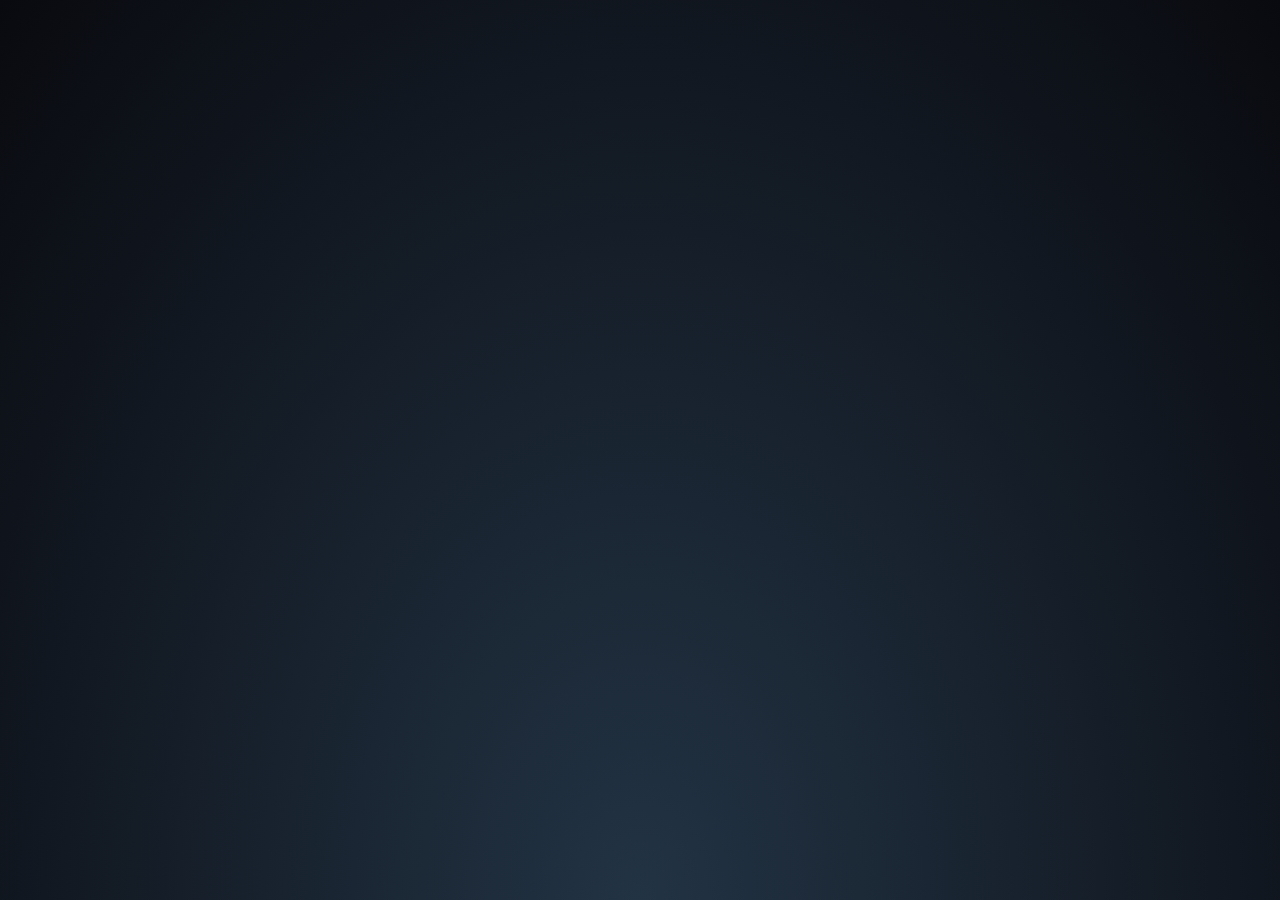
<file: LinkTree/index.html>
<!DOCTYPE html>
<html lang="en">
  <head>
    <meta charset="UTF-8">
    <meta name="viewport" content="width=device-width, initial-scale=1.0">
    <title>Moon Kid | Linktree</title>
    <!-- Favicon -->
    <link rel="icon" href="img/profile_picture.png" type="image/x-icon" />
    <!-- Font Awesome icons -->
    <link rel="stylesheet" href="https://use.fontawesome.com/releases/v5.8.1/css/all.css">
    <!-- Core theme CSS -->
    <link rel="stylesheet" href="style.css">
  </head>

  <body>
    <!-- Parallax Pixel Background Animation -->
    <section class="animated-background">
      <div id="stars1"></div>
      <div id="stars2"></div>
      <div id="stars3"></div>
    </section>
    <!-- End of Parallax Pixel Background Animation -->

    <a id="profilePicture" href="#popup">
      <img src="img/profile_picture.png" alt="Profile Picture">
    </a>

    <div class="overlay" id="popup">
      <div class="popup">
        <div class="popup-photo">
          <a href="img/profile_picture.png" target="_blank">
            <img src="img/profile_picture.png" alt="Profile Picture">
          </a>
        </div>
        <div class="popup-quote">
          U can put something here
        </div>
        <a class="popup-close" onclick="history.back()">&times;</a>
      </div>
    </div>

    <div id="userName">
      @moonkid_web
    </div>

    <div id="links">

      <a class="link" href="https://moonkid-92c47.firebaseapp.com/" target="_blank">
        <i class="fas fa-home">&nbsp;</i>Single Page Website - 1
      </a>
      <a class="link" href="#" target="_blank">
        <i class="fab fa-linkedin">&nbsp;</i>Linkedin (Example)
      </a>
      <a class="link" href="#" target="_blank">
        <i class="fab fa-facebook">&nbsp;</i>Facebook (Example)
      </a>
      <a class="link" href="https://www.instagram.com/moonkid_web" target="_blank">
        <i class="fab fa-instagram">&nbsp;</i>Instagram
      </a>
      <a class="link" href="#" target="_blank">
        <i class="fab fa-twitter">&nbsp;</i>Twitter (Example)
      </a>
      <!--
      <a class="link" href="https://myanimelist.net/profile/johnggli" target="_blank">
        <i class="fa fa-play-circle">&nbsp;</i>MyAnimeList
      </a>
      -->
    </div>

    <div id="hashtag">
      #MoonKid
    </div>
  </body>
</html>
<!--
Reference:

MIT License

Copyright (c) 2021 John Emerson

Permission is hereby granted, free of charge, to any person obtaining a copy of this software and associated documentation files (the "Software"), to deal in the Software without restriction, including without limitation the rights to use, copy, modify, merge, publish, distribute, sublicense, and/or sell copies of the Software, and to permit persons to whom the Software is furnished to do so, subject to the following conditions:

The above copyright notice and this permission notice shall be included in all copies or substantial portions of the Software.

THE SOFTWARE IS PROVIDED "AS IS", WITHOUT WARRANTY OF ANY KIND, EXPRESS OR IMPLIED, INCLUDING BUT NOT LIMITED TO THE WARRANTIES OF MERCHANTABILITY, FITNESS FOR A PARTICULAR PURPOSE AND NONINFRINGEMENT. IN NO EVENT SHALL THE AUTHORS OR COPYRIGHT HOLDERS BE LIABLE FOR ANY CLAIM, DAMAGES OR OTHER LIABILITY, WHETHER IN AN ACTION OF CONTRACT, TORT OR OTHERWISE, ARISING FROM, OUT OF OR IN CONNECTION WITH THE SOFTWARE OR THE USE OR OTHER DEALINGS IN THE SOFTWARE.
  
-->
</file>
<file: LinkTree/style.css>
@import url('https://fonts.googleapis.com/css?family=Karla:400,700&display=swap');

:root {
    --bgColor: #223344;
    --bgColor2: #090a0f;
    --accentColor: #FFF;
    --font: 'Karla', sans-serif;
    --delay: .3s;
}

body {
    margin: 0;
    padding: 0;
    min-height: 100vh;
    font-family: var(--font);
    background: radial-gradient(ellipse at bottom, var(--bgColor) 0%, var(--bgColor2) 100%);
    /* background-image: url('https://bit.ly/3nFVqJh'); */
    opacity: 0;
    animation: 1s ease-out var(--delay) 1 transitionAnimation; /* duration/timing-function/delay/iterations/name */
    animation-fill-mode: forwards;
    background-repeat: no-repeat;
    background-size: cover;
    position: relative;
}

#profilePicture, #profilePicture img {
    position: relative;
    width: 96px;
    height: 96px;
    display: block;
    margin: 40px auto 20px;
    border-radius: 50%;
    -webkit-tap-highlight-color: transparent;
}

#userName {
    color: var(--accentColor);
    font-size: 1rem;
    font-weight: bold;
    line-height: 1.25;
    display: block;
    font-family: var(--font);
    width: 100%;
    text-align: center;
    text-decoration: none;
}

#links {
    max-width: 675px;
    width: auto;
    display: block;
    margin: 27px auto;
}

.link {
    position: relative;
    background-color: transparent;
    color: var(--accentColor);
    border: solid var(--accentColor) 2px;
    border-radius: 10px;
    font-size: 1rem;
    text-align: center;
    display: block;
    margin-left: 10px;
    margin-right: 10px;
    margin-bottom: 10px;
    padding: 10px; /* 17px */
    text-decoration: none;
    /* transition: all .25s cubic-bezier(.08, .59, .29, .99); */
    -webkit-tap-highlight-color: transparent;
}

@media (hover: hover) {
    .link:hover {
        background-color: var(--accentColor);
        color: var(--bgColor);
    }
}

.link:active {
    background-color: var(--accentColor);
    color: var(--bgColor);
}

#hashtag {
    position: relative;
    padding-bottom: 20px;
    color: var(--accentColor);
    font-size: 1rem;
    display: block;
    font-family: var(--font);
    width: 100%;
    text-align: center;

    /*  animation   */
    overflow: hidden;
    background: linear-gradient(90deg, var(--bgColor), var(--accentColor), var(--bgColor));
    background-repeat: no-repeat;
    background-size: 80%;
    animation: animate 3s linear var(--delay) infinite;
    -webkit-background-clip: text;
    background-clip: text;
    -webkit-text-fill-color: rgba(255, 255, 255, 0);
}


/*-------------------------animations-----------------------*/
@keyframes transitionAnimation {
    0% {
        opacity: 0;
        transform: translateY(-10px);
    }
    100% {
        opacity: 1;
        transform: translateY(0);
    }
}

@keyframes animate {
    0% {
      background-position: -500%;
    }
    100% {
      background-position: 500%;
    }
}

@keyframes animStar {
    from {
        transform: translateY(0px);
    }
    to {
        transform: translateY(-2000px);
    }
}


/*-------------------------popup------------------------*/
/* credits: https://www.youtube.com/watch?v=lAS2glU0xlc */
.overlay {
    display: flex;
    align-items: center;
    justify-content: center;
    position: fixed;
    top: 0;
    bottom: 0;
    left: 0;
    right: 0;
    background-color: rgba(0, 0, 0, 0.7);
    z-index: 2;
    visibility: hidden;
    opacity: 0;
    overflow: hidden;
    transition: .5s ease-in-out;
}

.popup {
    position: relative;
    top: -43%;
    /* right: -100vh; */
    display: flex;
    flex-direction: column;
    align-items: center;
    max-width: 400px;
    /* max-height: 500px; */
    width: auto;
    height: auto;
    margin: 56px;
    background-color: var(--bgColor);
    /* transform: rotate(32deg); */
    transform: scale(0);
    transition: .5s ease-in-out;
}

.popup-quote {
    font-family : Baskerville, Georgia, serif;
    font-style : italic;
    position: flex;
    color: var(--accentColor);
    padding: 20px;
    text-align: center;
    font-size: 1rem;
}

.popup-photo {
    display: flex;
    width: 100%;
    height: 100%;
}

.popup-photo img {
    width: 100%;
    height: 100%;
}

.overlay:target {
    visibility: visible;
    opacity: 1;
}

.overlay:target .popup {
    transform: scale(1);
    top: 0;
    /* right: 0; */
    /* transform: rotate(0); */
}

.popup-close {
    position: absolute;
    right: -1rem;
    top: -1rem;
    width: 3rem;
    height: 3rem;
    font-size: 1.7rem;
    font-weight: 400;
    border-radius: 100%;
    background-color: var(--bgColor);
    z-index: 4;
    color: var(--accentColor);
    line-height: 2.7rem;
    text-align: center;
    cursor: pointer;
    text-decoration: none;
    -webkit-tap-highlight-color: transparent;
}

@media (hover: hover) {
    .popup-close:hover {
        background-color: var(--accentColor);
        color: var(--bgColor);
    }
}

.popup-close:active {
    background-color: var(--accentColor);
    color: var(--bgColor);
}


/*-----------------------parallax-----------------------*/
/* credits: https://www.youtube.com/watch?v=aywzn9cf-_U */
#stars1 {
    width: 1px;
    height: 1px;
    background: transparent;
    animation: animStar 120s linear infinite;

    box-shadow: 779px 1331px #fff, 324px 42px #fff, 303px 586px #fff,
    1312px 276px #fff, 451px 625px #fff, 521px 1931px #fff, 1087px 1871px #fff,
    36px 1546px #fff, 132px 934px #fff, 1698px 901px #fff, 1418px 664px #fff,
    1448px 1157px #fff, 1084px 232px #fff, 347px 1776px #fff, 1722px 243px #fff,
    1629px 835px #fff, 479px 969px #fff, 1231px 960px #fff, 586px 384px #fff,
    164px 527px #fff, 8px 646px #fff, 1150px 1126px #fff, 665px 1357px #fff,
    1556px 1982px #fff, 1260px 1961px #fff, 1675px 1741px #fff,
    1843px 1514px #fff, 718px 1628px #fff, 242px 1343px #fff, 1497px 1880px #fff,
    1364px 230px #fff, 1739px 1302px #fff, 636px 959px #fff, 304px 686px #fff,
    614px 751px #fff, 1935px 816px #fff, 1428px 60px #fff, 355px 335px #fff,
    1594px 158px #fff, 90px 60px #fff, 1553px 162px #fff, 1239px 1825px #fff,
    1945px 587px #fff, 749px 1785px #fff, 1987px 1172px #fff, 1301px 1237px #fff,
    1039px 342px #fff, 1585px 1481px #fff, 995px 1048px #fff, 524px 932px #fff,
    214px 413px #fff, 1701px 1300px #fff, 1037px 1613px #fff, 1871px 996px #fff,
    1360px 1635px #fff, 1110px 1313px #fff, 412px 1783px #fff, 1949px 177px #fff,
    903px 1854px #fff, 700px 1936px #fff, 378px 125px #fff, 308px 834px #fff,
    1118px 962px #fff, 1350px 1929px #fff, 781px 1811px #fff, 561px 137px #fff,
    757px 1148px #fff, 1670px 1979px #fff, 343px 739px #fff, 945px 795px #fff,
    576px 1903px #fff, 1078px 1436px #fff, 1583px 450px #fff, 1366px 474px #fff,
    297px 1873px #fff, 192px 162px #fff, 1624px 1633px #fff, 59px 453px #fff,
    82px 1872px #fff, 1933px 498px #fff, 1966px 1974px #fff, 1975px 1688px #fff,
    779px 314px #fff, 1858px 1543px #fff, 73px 1507px #fff, 1693px 975px #fff,
    1683px 108px #fff, 1768px 1654px #fff, 654px 14px #fff, 494px 171px #fff,
    1689px 1895px #fff, 1660px 263px #fff, 1031px 903px #fff, 1203px 1393px #fff,
    1333px 1421px #fff, 1113px 41px #fff, 1206px 1645px #fff, 1325px 1635px #fff,
    142px 388px #fff, 572px 215px #fff, 1535px 296px #fff, 1419px 407px #fff,
    1379px 1003px #fff, 329px 469px #fff, 1791px 1652px #fff, 935px 1802px #fff,
    1330px 1820px #fff, 421px 1933px #fff, 828px 365px #fff, 275px 316px #fff,
    707px 960px #fff, 1605px 1554px #fff, 625px 58px #fff, 717px 1697px #fff,
    1669px 246px #fff, 1925px 322px #fff, 1154px 1803px #fff, 1929px 295px #fff,
    1248px 240px #fff, 1045px 1755px #fff, 166px 942px #fff, 1888px 1773px #fff,
    678px 1963px #fff, 1370px 569px #fff, 1974px 1400px #fff, 1786px 460px #fff,
    51px 307px #fff, 784px 1400px #fff, 730px 1258px #fff, 1712px 393px #fff,
    416px 170px #fff, 1797px 1932px #fff, 572px 219px #fff, 1557px 1856px #fff,
    218px 8px #fff, 348px 1334px #fff, 469px 413px #fff, 385px 1738px #fff,
    1357px 1818px #fff, 240px 942px #fff, 248px 1847px #fff, 1535px 806px #fff,
    236px 1514px #fff, 1429px 1556px #fff, 73px 1633px #fff, 1398px 1121px #fff,
    671px 1301px #fff, 1404px 1663px #fff, 740px 1018px #fff, 1600px 377px #fff,
    785px 514px #fff, 112px 1084px #fff, 1915px 1887px #fff, 1463px 1848px #fff,
    687px 1115px #fff, 1268px 1768px #fff, 1729px 1425px #fff,
    1284px 1022px #fff, 801px 974px #fff, 1975px 1317px #fff, 1354px 834px #fff,
    1446px 1484px #fff, 1283px 1786px #fff, 11px 523px #fff, 1842px 236px #fff,
    1355px 654px #fff, 429px 7px #fff, 1033px 1128px #fff, 157px 297px #fff,
    545px 635px #fff, 52px 1080px #fff, 827px 1520px #fff, 1121px 490px #fff,
    9px 309px #fff, 1744px 1586px #fff, 1014px 417px #fff, 1534px 524px #fff,
    958px 552px #fff, 1403px 1496px #fff, 387px 703px #fff, 1522px 548px #fff,
    1355px 282px #fff, 1532px 601px #fff, 1838px 790px #fff, 290px 259px #fff,
    295px 598px #fff, 1601px 539px #fff, 1561px 1272px #fff, 34px 1922px #fff,
    1024px 543px #fff, 467px 369px #fff, 722px 333px #fff, 1976px 1255px #fff,
    766px 983px #fff, 1582px 1285px #fff, 12px 512px #fff, 617px 1410px #fff,
    682px 577px #fff, 1334px 1438px #fff, 439px 327px #fff, 1617px 1661px #fff,
    673px 129px #fff, 794px 941px #fff, 1386px 1902px #fff, 37px 1353px #fff,
    1467px 1353px #fff, 416px 18px #fff, 187px 344px #fff, 200px 1898px #fff,
    1491px 1619px #fff, 811px 347px #fff, 924px 1827px #fff, 945px 217px #fff,
    1735px 1228px #fff, 379px 1890px #fff, 79px 761px #fff, 825px 1837px #fff,
    1980px 1558px #fff, 1308px 1573px #fff, 1488px 1726px #fff,
    382px 1208px #fff, 522px 595px #fff, 1277px 1898px #fff, 354px 552px #fff,
    161px 1784px #fff, 614px 251px #fff, 526px 1576px #fff, 17px 212px #fff,
    179px 996px #fff, 467px 1208px #fff, 1944px 1838px #fff, 1140px 1093px #fff,
    858px 1007px #fff, 200px 1064px #fff, 423px 1964px #fff, 1945px 439px #fff,
    1377px 689px #fff, 1120px 1437px #fff, 1876px 668px #fff, 907px 1324px #fff,
    343px 1976px #fff, 1816px 1501px #fff, 1849px 177px #fff, 647px 91px #fff,
    1984px 1012px #fff, 1336px 1300px #fff, 128px 648px #fff, 305px 1060px #fff,
    1324px 826px #fff, 1263px 1314px #fff, 1801px 629px #fff, 1614px 1555px #fff,
    1634px 90px #fff, 1603px 452px #fff, 891px 1984px #fff, 1556px 1906px #fff,
    121px 68px #fff, 1676px 1714px #fff, 516px 936px #fff, 1947px 1492px #fff,
    1455px 1519px #fff, 45px 602px #fff, 205px 1039px #fff, 793px 172px #fff,
    1562px 1739px #fff, 1056px 110px #fff, 1512px 379px #fff, 1795px 1621px #fff,
    1848px 607px #fff, 262px 1719px #fff, 477px 991px #fff, 483px 883px #fff,
    1239px 1197px #fff, 1496px 647px #fff, 1649px 25px #fff, 1491px 1946px #fff,
    119px 996px #fff, 179px 1472px #fff, 1341px 808px #fff, 1565px 1700px #fff,
    407px 1544px #fff, 1754px 357px #fff, 1288px 981px #fff, 902px 1997px #fff,
    1755px 1668px #fff, 186px 877px #fff, 1202px 1882px #fff, 461px 1213px #fff,
    1400px 748px #fff, 1969px 1899px #fff, 809px 522px #fff, 514px 1219px #fff,
    374px 275px #fff, 938px 1973px #fff, 357px 552px #fff, 144px 1722px #fff,
    1572px 912px #fff, 402px 1858px #fff, 1544px 1195px #fff, 667px 1257px #fff,
    727px 1496px #fff, 993px 232px #fff, 1772px 313px #fff, 1040px 1590px #fff,
    1204px 1973px #fff, 1268px 79px #fff, 1555px 1048px #fff, 986px 1707px #fff,
    978px 1710px #fff, 713px 360px #fff, 407px 863px #fff, 461px 736px #fff,
    284px 1608px #fff, 103px 430px #fff, 1283px 1319px #fff, 977px 1186px #fff,
    1966px 1516px #fff, 1287px 1129px #fff, 70px 1098px #fff, 1189px 889px #fff,
    1126px 1734px #fff, 309px 1292px #fff, 879px 764px #fff, 65px 473px #fff,
    1003px 1959px #fff, 658px 791px #fff, 402px 1576px #fff, 35px 622px #fff,
    529px 1589px #fff, 164px 666px #fff, 1876px 1290px #fff, 1541px 526px #fff,
    270px 1297px #fff, 440px 865px #fff, 1500px 802px #fff, 182px 1754px #fff,
    1264px 892px #fff, 272px 1249px #fff, 1289px 1535px #fff, 190px 1646px #fff,
    955px 242px #fff, 1456px 1597px #fff, 1727px 1983px #fff, 635px 801px #fff,
    226px 455px #fff, 1396px 1710px #fff, 849px 1863px #fff, 237px 1264px #fff,
    839px 140px #fff, 1122px 735px #fff, 1280px 15px #fff, 1318px 242px #fff,
    1819px 1148px #fff, 333px 1392px #fff, 1949px 553px #fff, 1878px 1332px #fff,
    467px 548px #fff, 1812px 1082px #fff, 1067px 193px #fff, 243px 156px #fff,
    483px 1616px #fff, 1714px 933px #fff, 759px 1800px #fff, 1822px 995px #fff,
    1877px 572px #fff, 581px 1084px #fff, 107px 732px #fff, 642px 1837px #fff,
    166px 1493px #fff, 1555px 198px #fff, 819px 307px #fff, 947px 345px #fff,
    827px 224px #fff, 927px 1394px #fff, 540px 467px #fff, 1093px 405px #fff,
    1140px 927px #fff, 130px 529px #fff, 33px 1980px #fff, 1147px 1663px #fff,
    1616px 1436px #fff, 528px 710px #fff, 798px 1100px #fff, 505px 1480px #fff,
    899px 641px #fff, 1909px 1949px #fff, 1311px 964px #fff, 979px 1301px #fff,
    1393px 969px #fff, 1793px 1886px #fff, 292px 357px #fff, 1196px 1718px #fff,
    1290px 1994px #fff, 537px 1973px #fff, 1181px 1674px #fff,
    1740px 1566px #fff, 1307px 265px #fff, 922px 522px #fff, 1892px 472px #fff,
    384px 1746px #fff, 392px 1098px #fff, 647px 548px #fff, 390px 1498px #fff,
    1246px 138px #fff, 730px 876px #fff, 192px 1472px #fff, 1790px 1789px #fff,
    928px 311px #fff, 1253px 1647px #fff, 747px 1921px #fff, 1561px 1025px #fff,
    1533px 1292px #fff, 1985px 195px #fff, 728px 729px #fff, 1712px 1936px #fff,
    512px 1717px #fff, 1528px 483px #fff, 313px 1642px #fff, 281px 1849px #fff,
    1212px 799px #fff, 435px 1191px #fff, 1422px 611px #fff, 1718px 1964px #fff,
    411px 944px #fff, 210px 636px #fff, 1502px 1295px #fff, 1434px 349px #fff,
    769px 60px #fff, 747px 1053px #fff, 789px 504px #fff, 1436px 1264px #fff,
    1893px 1225px #fff, 1394px 1788px #fff, 1108px 1317px #fff,
    1673px 1395px #fff, 854px 1010px #fff, 1705px 80px #fff, 1858px 148px #fff,
    1729px 344px #fff, 1388px 664px #fff, 895px 406px #fff, 1479px 157px #fff,
    1441px 1157px #fff, 552px 1900px #fff, 516px 364px #fff, 1647px 189px #fff,
    1427px 1071px #fff, 785px 729px #fff, 1080px 1710px #fff, 504px 204px #fff,
    1177px 1622px #fff, 657px 34px #fff, 1296px 1099px #fff, 248px 180px #fff,
    1212px 1568px #fff, 667px 1562px #fff, 695px 841px #fff, 1608px 1247px #fff,
    751px 882px #fff, 87px 167px #fff, 607px 1368px #fff, 1363px 1203px #fff,
    1836px 317px #fff, 1668px 1703px #fff, 830px 1154px #fff, 1721px 1398px #fff,
    1601px 1280px #fff, 976px 874px #fff, 1743px 254px #fff, 1020px 1815px #fff,
    1670px 1766px #fff, 1890px 735px #fff, 1379px 136px #fff, 1864px 695px #fff,
    206px 965px #fff, 1404px 1932px #fff, 1923px 1360px #fff, 247px 682px #fff,
    519px 1708px #fff, 645px 750px #fff, 1164px 1204px #fff, 834px 323px #fff,
    172px 1350px #fff, 213px 972px #fff, 1837px 190px #fff, 285px 1806px #fff,
    1047px 1299px #fff, 1548px 825px #fff, 1730px 324px #fff, 1346px 1909px #fff,
    772px 270px #fff, 345px 1190px #fff, 478px 1433px #fff, 1479px 25px #fff,
    1994px 1830px #fff, 1744px 732px #fff, 20px 1635px #fff, 690px 1795px #fff,
    1594px 569px #fff, 579px 245px #fff, 1398px 733px #fff, 408px 1352px #fff,
    1774px 120px #fff, 1152px 1370px #fff, 1698px 1810px #fff, 710px 1450px #fff,
    665px 286px #fff, 493px 1720px #fff, 786px 5px #fff, 637px 1140px #fff,
    764px 324px #fff, 927px 310px #fff, 938px 1424px #fff, 1884px 744px #fff,
    913px 462px #fff, 1831px 1936px #fff, 1527px 249px #fff, 36px 1381px #fff,
    1597px 581px #fff, 1530px 355px #fff, 949px 459px #fff, 799px 828px #fff,
    242px 1471px #fff, 654px 797px #fff, 796px 594px #fff, 1365px 678px #fff,
    752px 23px #fff, 1630px 541px #fff, 982px 72px #fff, 1733px 1831px #fff,
    21px 412px #fff, 775px 998px #fff, 335px 1945px #fff, 264px 583px #fff,
    158px 1311px #fff, 528px 164px #fff, 1978px 574px #fff, 717px 1203px #fff,
    734px 1591px #fff, 1555px 820px #fff, 16px 1943px #fff, 1625px 1177px #fff,
    1236px 690px #fff, 1585px 1590px #fff, 1737px 1728px #fff, 721px 698px #fff,
    1804px 1186px #fff, 166px 980px #fff, 1850px 230px #fff, 330px 1712px #fff,
    95px 797px #fff, 1948px 1078px #fff, 469px 939px #fff, 1269px 1899px #fff,
    955px 1220px #fff, 1137px 1075px #fff, 312px 1293px #fff, 986px 1762px #fff,
    1103px 1238px #fff, 428px 1993px #fff, 355px 570px #fff, 977px 1836px #fff,
    1395px 1092px #fff, 276px 913px #fff, 1743px 656px #fff, 773px 502px #fff,
    1686px 1322px #fff, 1516px 1945px #fff, 1334px 501px #fff, 266px 156px #fff,
    455px 655px #fff, 798px 72px #fff, 1059px 1259px #fff, 1402px 1687px #fff,
    236px 1329px #fff, 1455px 786px #fff, 146px 1228px #fff, 1851px 823px #fff,
    1062px 100px #fff, 1220px 953px #fff, 20px 1826px #fff, 36px 1063px #fff,
    1525px 338px #fff, 790px 1521px #fff, 741px 1099px #fff, 288px 1489px #fff,
    700px 1060px #fff, 390px 1071px #fff, 411px 1036px #fff, 1853px 1072px #fff,
    1446px 1085px #fff, 1164px 874px #fff, 924px 925px #fff, 291px 271px #fff,
    1257px 1964px #fff, 1580px 1352px #fff, 1507px 1216px #fff, 211px 956px #fff,
    985px 1195px #fff, 975px 1640px #fff, 518px 101px #fff, 663px 1395px #fff,
    914px 532px #fff, 145px 1320px #fff, 69px 1397px #fff, 982px 523px #fff,
    257px 725px #fff, 1599px 831px #fff, 1636px 1513px #fff, 1250px 1158px #fff,
    1132px 604px #fff, 183px 102px #fff, 1057px 318px #fff, 1247px 1835px #fff,
    1983px 1110px #fff, 1077px 1455px #fff, 921px 1770px #fff, 806px 1350px #fff,
    1938px 1992px #fff, 855px 1260px #fff, 902px 1345px #fff, 658px 1908px #fff,
    1845px 679px #fff, 712px 1482px #fff, 595px 950px #fff, 1784px 1992px #fff,
    1847px 1785px #fff, 691px 1004px #fff, 175px 1179px #fff, 1666px 1911px #fff,
    41px 61px #fff, 971px 1080px #fff, 1830px 1450px #fff, 1351px 1518px #fff,
    1257px 99px #fff, 1395px 1498px #fff, 1117px 252px #fff, 1779px 597px #fff,
    1346px 729px #fff, 1108px 1144px #fff, 402px 691px #fff, 72px 496px #fff,
    1673px 1604px #fff, 1497px 974px #fff, 1865px 1664px #fff, 88px 806px #fff,
    918px 77px #fff, 244px 1118px #fff, 256px 1820px #fff, 1851px 1840px #fff,
    605px 1851px #fff, 634px 383px #fff, 865px 37px #fff, 943px 1024px #fff,
    1951px 177px #fff, 1097px 523px #fff, 985px 1700px #fff, 1243px 122px #fff,
    768px 1070px #fff, 468px 194px #fff, 320px 1867px #fff, 1850px 185px #fff,
    380px 1616px #fff, 468px 1294px #fff, 1122px 1743px #fff, 884px 299px #fff,
    1300px 1917px #fff, 1860px 396px #fff, 1270px 990px #fff, 529px 733px #fff,
    1975px 1347px #fff, 1885px 685px #fff, 226px 506px #fff, 651px 878px #fff,
    1323px 680px #fff, 1284px 680px #fff, 238px 1967px #fff, 911px 174px #fff,
    1111px 521px #fff, 1150px 85px #fff, 794px 502px #fff, 484px 1856px #fff,
    1809px 368px #fff, 112px 953px #fff, 590px 1009px #fff, 1655px 311px #fff,
    100px 1026px #fff, 1803px 352px #fff, 865px 306px #fff, 1077px 1019px #fff,
    1335px 872px #fff, 1647px 1298px #fff, 1233px 1387px #fff, 698px 1036px #fff,
    659px 1860px #fff, 388px 1412px #fff, 1212px 458px #fff, 755px 1468px #fff,
    696px 1654px #fff, 1144px 60px #fff;
}

#stars1:after {
    content: '';
    position: absolute;
    top: auto;
    width: 1px;
    height: 1px;
    background: transparent;

    box-shadow: 779px 1331px #fff, 324px 42px #fff, 303px 586px #fff,
    1312px 276px #fff, 451px 625px #fff, 521px 1931px #fff, 1087px 1871px #fff,
    36px 1546px #fff, 132px 934px #fff, 1698px 901px #fff, 1418px 664px #fff,
    1448px 1157px #fff, 1084px 232px #fff, 347px 1776px #fff, 1722px 243px #fff,
    1629px 835px #fff, 479px 969px #fff, 1231px 960px #fff, 586px 384px #fff,
    164px 527px #fff, 8px 646px #fff, 1150px 1126px #fff, 665px 1357px #fff,
    1556px 1982px #fff, 1260px 1961px #fff, 1675px 1741px #fff,
    1843px 1514px #fff, 718px 1628px #fff, 242px 1343px #fff, 1497px 1880px #fff,
    1364px 230px #fff, 1739px 1302px #fff, 636px 959px #fff, 304px 686px #fff,
    614px 751px #fff, 1935px 816px #fff, 1428px 60px #fff, 355px 335px #fff,
    1594px 158px #fff, 90px 60px #fff, 1553px 162px #fff, 1239px 1825px #fff,
    1945px 587px #fff, 749px 1785px #fff, 1987px 1172px #fff, 1301px 1237px #fff,
    1039px 342px #fff, 1585px 1481px #fff, 995px 1048px #fff, 524px 932px #fff,
    214px 413px #fff, 1701px 1300px #fff, 1037px 1613px #fff, 1871px 996px #fff,
    1360px 1635px #fff, 1110px 1313px #fff, 412px 1783px #fff, 1949px 177px #fff,
    903px 1854px #fff, 700px 1936px #fff, 378px 125px #fff, 308px 834px #fff,
    1118px 962px #fff, 1350px 1929px #fff, 781px 1811px #fff, 561px 137px #fff,
    757px 1148px #fff, 1670px 1979px #fff, 343px 739px #fff, 945px 795px #fff,
    576px 1903px #fff, 1078px 1436px #fff, 1583px 450px #fff, 1366px 474px #fff,
    297px 1873px #fff, 192px 162px #fff, 1624px 1633px #fff, 59px 453px #fff,
    82px 1872px #fff, 1933px 498px #fff, 1966px 1974px #fff, 1975px 1688px #fff,
    779px 314px #fff, 1858px 1543px #fff, 73px 1507px #fff, 1693px 975px #fff,
    1683px 108px #fff, 1768px 1654px #fff, 654px 14px #fff, 494px 171px #fff,
    1689px 1895px #fff, 1660px 263px #fff, 1031px 903px #fff, 1203px 1393px #fff,
    1333px 1421px #fff, 1113px 41px #fff, 1206px 1645px #fff, 1325px 1635px #fff,
    142px 388px #fff, 572px 215px #fff, 1535px 296px #fff, 1419px 407px #fff,
    1379px 1003px #fff, 329px 469px #fff, 1791px 1652px #fff, 935px 1802px #fff,
    1330px 1820px #fff, 421px 1933px #fff, 828px 365px #fff, 275px 316px #fff,
    707px 960px #fff, 1605px 1554px #fff, 625px 58px #fff, 717px 1697px #fff,
    1669px 246px #fff, 1925px 322px #fff, 1154px 1803px #fff, 1929px 295px #fff,
    1248px 240px #fff, 1045px 1755px #fff, 166px 942px #fff, 1888px 1773px #fff,
    678px 1963px #fff, 1370px 569px #fff, 1974px 1400px #fff, 1786px 460px #fff,
    51px 307px #fff, 784px 1400px #fff, 730px 1258px #fff, 1712px 393px #fff,
    416px 170px #fff, 1797px 1932px #fff, 572px 219px #fff, 1557px 1856px #fff,
    218px 8px #fff, 348px 1334px #fff, 469px 413px #fff, 385px 1738px #fff,
    1357px 1818px #fff, 240px 942px #fff, 248px 1847px #fff, 1535px 806px #fff,
    236px 1514px #fff, 1429px 1556px #fff, 73px 1633px #fff, 1398px 1121px #fff,
    671px 1301px #fff, 1404px 1663px #fff, 740px 1018px #fff, 1600px 377px #fff,
    785px 514px #fff, 112px 1084px #fff, 1915px 1887px #fff, 1463px 1848px #fff,
    687px 1115px #fff, 1268px 1768px #fff, 1729px 1425px #fff,
    1284px 1022px #fff, 801px 974px #fff, 1975px 1317px #fff, 1354px 834px #fff,
    1446px 1484px #fff, 1283px 1786px #fff, 11px 523px #fff, 1842px 236px #fff,
    1355px 654px #fff, 429px 7px #fff, 1033px 1128px #fff, 157px 297px #fff,
    545px 635px #fff, 52px 1080px #fff, 827px 1520px #fff, 1121px 490px #fff,
    9px 309px #fff, 1744px 1586px #fff, 1014px 417px #fff, 1534px 524px #fff,
    958px 552px #fff, 1403px 1496px #fff, 387px 703px #fff, 1522px 548px #fff,
    1355px 282px #fff, 1532px 601px #fff, 1838px 790px #fff, 290px 259px #fff,
    295px 598px #fff, 1601px 539px #fff, 1561px 1272px #fff, 34px 1922px #fff,
    1024px 543px #fff, 467px 369px #fff, 722px 333px #fff, 1976px 1255px #fff,
    766px 983px #fff, 1582px 1285px #fff, 12px 512px #fff, 617px 1410px #fff,
    682px 577px #fff, 1334px 1438px #fff, 439px 327px #fff, 1617px 1661px #fff,
    673px 129px #fff, 794px 941px #fff, 1386px 1902px #fff, 37px 1353px #fff,
    1467px 1353px #fff, 416px 18px #fff, 187px 344px #fff, 200px 1898px #fff,
    1491px 1619px #fff, 811px 347px #fff, 924px 1827px #fff, 945px 217px #fff,
    1735px 1228px #fff, 379px 1890px #fff, 79px 761px #fff, 825px 1837px #fff,
    1980px 1558px #fff, 1308px 1573px #fff, 1488px 1726px #fff,
    382px 1208px #fff, 522px 595px #fff, 1277px 1898px #fff, 354px 552px #fff,
    161px 1784px #fff, 614px 251px #fff, 526px 1576px #fff, 17px 212px #fff,
    179px 996px #fff, 467px 1208px #fff, 1944px 1838px #fff, 1140px 1093px #fff,
    858px 1007px #fff, 200px 1064px #fff, 423px 1964px #fff, 1945px 439px #fff,
    1377px 689px #fff, 1120px 1437px #fff, 1876px 668px #fff, 907px 1324px #fff,
    343px 1976px #fff, 1816px 1501px #fff, 1849px 177px #fff, 647px 91px #fff,
    1984px 1012px #fff, 1336px 1300px #fff, 128px 648px #fff, 305px 1060px #fff,
    1324px 826px #fff, 1263px 1314px #fff, 1801px 629px #fff, 1614px 1555px #fff,
    1634px 90px #fff, 1603px 452px #fff, 891px 1984px #fff, 1556px 1906px #fff,
    121px 68px #fff, 1676px 1714px #fff, 516px 936px #fff, 1947px 1492px #fff,
    1455px 1519px #fff, 45px 602px #fff, 205px 1039px #fff, 793px 172px #fff,
    1562px 1739px #fff, 1056px 110px #fff, 1512px 379px #fff, 1795px 1621px #fff,
    1848px 607px #fff, 262px 1719px #fff, 477px 991px #fff, 483px 883px #fff,
    1239px 1197px #fff, 1496px 647px #fff, 1649px 25px #fff, 1491px 1946px #fff,
    119px 996px #fff, 179px 1472px #fff, 1341px 808px #fff, 1565px 1700px #fff,
    407px 1544px #fff, 1754px 357px #fff, 1288px 981px #fff, 902px 1997px #fff,
    1755px 1668px #fff, 186px 877px #fff, 1202px 1882px #fff, 461px 1213px #fff,
    1400px 748px #fff, 1969px 1899px #fff, 809px 522px #fff, 514px 1219px #fff,
    374px 275px #fff, 938px 1973px #fff, 357px 552px #fff, 144px 1722px #fff,
    1572px 912px #fff, 402px 1858px #fff, 1544px 1195px #fff, 667px 1257px #fff,
    727px 1496px #fff, 993px 232px #fff, 1772px 313px #fff, 1040px 1590px #fff,
    1204px 1973px #fff, 1268px 79px #fff, 1555px 1048px #fff, 986px 1707px #fff,
    978px 1710px #fff, 713px 360px #fff, 407px 863px #fff, 461px 736px #fff,
    284px 1608px #fff, 103px 430px #fff, 1283px 1319px #fff, 977px 1186px #fff,
    1966px 1516px #fff, 1287px 1129px #fff, 70px 1098px #fff, 1189px 889px #fff,
    1126px 1734px #fff, 309px 1292px #fff, 879px 764px #fff, 65px 473px #fff,
    1003px 1959px #fff, 658px 791px #fff, 402px 1576px #fff, 35px 622px #fff,
    529px 1589px #fff, 164px 666px #fff, 1876px 1290px #fff, 1541px 526px #fff,
    270px 1297px #fff, 440px 865px #fff, 1500px 802px #fff, 182px 1754px #fff,
    1264px 892px #fff, 272px 1249px #fff, 1289px 1535px #fff, 190px 1646px #fff,
    955px 242px #fff, 1456px 1597px #fff, 1727px 1983px #fff, 635px 801px #fff,
    226px 455px #fff, 1396px 1710px #fff, 849px 1863px #fff, 237px 1264px #fff,
    839px 140px #fff, 1122px 735px #fff, 1280px 15px #fff, 1318px 242px #fff,
    1819px 1148px #fff, 333px 1392px #fff, 1949px 553px #fff, 1878px 1332px #fff,
    467px 548px #fff, 1812px 1082px #fff, 1067px 193px #fff, 243px 156px #fff,
    483px 1616px #fff, 1714px 933px #fff, 759px 1800px #fff, 1822px 995px #fff,
    1877px 572px #fff, 581px 1084px #fff, 107px 732px #fff, 642px 1837px #fff,
    166px 1493px #fff, 1555px 198px #fff, 819px 307px #fff, 947px 345px #fff,
    827px 224px #fff, 927px 1394px #fff, 540px 467px #fff, 1093px 405px #fff,
    1140px 927px #fff, 130px 529px #fff, 33px 1980px #fff, 1147px 1663px #fff,
    1616px 1436px #fff, 528px 710px #fff, 798px 1100px #fff, 505px 1480px #fff,
    899px 641px #fff, 1909px 1949px #fff, 1311px 964px #fff, 979px 1301px #fff,
    1393px 969px #fff, 1793px 1886px #fff, 292px 357px #fff, 1196px 1718px #fff,
    1290px 1994px #fff, 537px 1973px #fff, 1181px 1674px #fff,
    1740px 1566px #fff, 1307px 265px #fff, 922px 522px #fff, 1892px 472px #fff,
    384px 1746px #fff, 392px 1098px #fff, 647px 548px #fff, 390px 1498px #fff,
    1246px 138px #fff, 730px 876px #fff, 192px 1472px #fff, 1790px 1789px #fff,
    928px 311px #fff, 1253px 1647px #fff, 747px 1921px #fff, 1561px 1025px #fff,
    1533px 1292px #fff, 1985px 195px #fff, 728px 729px #fff, 1712px 1936px #fff,
    512px 1717px #fff, 1528px 483px #fff, 313px 1642px #fff, 281px 1849px #fff,
    1212px 799px #fff, 435px 1191px #fff, 1422px 611px #fff, 1718px 1964px #fff,
    411px 944px #fff, 210px 636px #fff, 1502px 1295px #fff, 1434px 349px #fff,
    769px 60px #fff, 747px 1053px #fff, 789px 504px #fff, 1436px 1264px #fff,
    1893px 1225px #fff, 1394px 1788px #fff, 1108px 1317px #fff,
    1673px 1395px #fff, 854px 1010px #fff, 1705px 80px #fff, 1858px 148px #fff,
    1729px 344px #fff, 1388px 664px #fff, 895px 406px #fff, 1479px 157px #fff,
    1441px 1157px #fff, 552px 1900px #fff, 516px 364px #fff, 1647px 189px #fff,
    1427px 1071px #fff, 785px 729px #fff, 1080px 1710px #fff, 504px 204px #fff,
    1177px 1622px #fff, 657px 34px #fff, 1296px 1099px #fff, 248px 180px #fff,
    1212px 1568px #fff, 667px 1562px #fff, 695px 841px #fff, 1608px 1247px #fff,
    751px 882px #fff, 87px 167px #fff, 607px 1368px #fff, 1363px 1203px #fff,
    1836px 317px #fff, 1668px 1703px #fff, 830px 1154px #fff, 1721px 1398px #fff,
    1601px 1280px #fff, 976px 874px #fff, 1743px 254px #fff, 1020px 1815px #fff,
    1670px 1766px #fff, 1890px 735px #fff, 1379px 136px #fff, 1864px 695px #fff,
    206px 965px #fff, 1404px 1932px #fff, 1923px 1360px #fff, 247px 682px #fff,
    519px 1708px #fff, 645px 750px #fff, 1164px 1204px #fff, 834px 323px #fff,
    172px 1350px #fff, 213px 972px #fff, 1837px 190px #fff, 285px 1806px #fff,
    1047px 1299px #fff, 1548px 825px #fff, 1730px 324px #fff, 1346px 1909px #fff,
    772px 270px #fff, 345px 1190px #fff, 478px 1433px #fff, 1479px 25px #fff,
    1994px 1830px #fff, 1744px 732px #fff, 20px 1635px #fff, 690px 1795px #fff,
    1594px 569px #fff, 579px 245px #fff, 1398px 733px #fff, 408px 1352px #fff,
    1774px 120px #fff, 1152px 1370px #fff, 1698px 1810px #fff, 710px 1450px #fff,
    665px 286px #fff, 493px 1720px #fff, 786px 5px #fff, 637px 1140px #fff,
    764px 324px #fff, 927px 310px #fff, 938px 1424px #fff, 1884px 744px #fff,
    913px 462px #fff, 1831px 1936px #fff, 1527px 249px #fff, 36px 1381px #fff,
    1597px 581px #fff, 1530px 355px #fff, 949px 459px #fff, 799px 828px #fff,
    242px 1471px #fff, 654px 797px #fff, 796px 594px #fff, 1365px 678px #fff,
    752px 23px #fff, 1630px 541px #fff, 982px 72px #fff, 1733px 1831px #fff,
    21px 412px #fff, 775px 998px #fff, 335px 1945px #fff, 264px 583px #fff,
    158px 1311px #fff, 528px 164px #fff, 1978px 574px #fff, 717px 1203px #fff,
    734px 1591px #fff, 1555px 820px #fff, 16px 1943px #fff, 1625px 1177px #fff,
    1236px 690px #fff, 1585px 1590px #fff, 1737px 1728px #fff, 721px 698px #fff,
    1804px 1186px #fff, 166px 980px #fff, 1850px 230px #fff, 330px 1712px #fff,
    95px 797px #fff, 1948px 1078px #fff, 469px 939px #fff, 1269px 1899px #fff,
    955px 1220px #fff, 1137px 1075px #fff, 312px 1293px #fff, 986px 1762px #fff,
    1103px 1238px #fff, 428px 1993px #fff, 355px 570px #fff, 977px 1836px #fff,
    1395px 1092px #fff, 276px 913px #fff, 1743px 656px #fff, 773px 502px #fff,
    1686px 1322px #fff, 1516px 1945px #fff, 1334px 501px #fff, 266px 156px #fff,
    455px 655px #fff, 798px 72px #fff, 1059px 1259px #fff, 1402px 1687px #fff,
    236px 1329px #fff, 1455px 786px #fff, 146px 1228px #fff, 1851px 823px #fff,
    1062px 100px #fff, 1220px 953px #fff, 20px 1826px #fff, 36px 1063px #fff,
    1525px 338px #fff, 790px 1521px #fff, 741px 1099px #fff, 288px 1489px #fff,
    700px 1060px #fff, 390px 1071px #fff, 411px 1036px #fff, 1853px 1072px #fff,
    1446px 1085px #fff, 1164px 874px #fff, 924px 925px #fff, 291px 271px #fff,
    1257px 1964px #fff, 1580px 1352px #fff, 1507px 1216px #fff, 211px 956px #fff,
    985px 1195px #fff, 975px 1640px #fff, 518px 101px #fff, 663px 1395px #fff,
    914px 532px #fff, 145px 1320px #fff, 69px 1397px #fff, 982px 523px #fff,
    257px 725px #fff, 1599px 831px #fff, 1636px 1513px #fff, 1250px 1158px #fff,
    1132px 604px #fff, 183px 102px #fff, 1057px 318px #fff, 1247px 1835px #fff,
    1983px 1110px #fff, 1077px 1455px #fff, 921px 1770px #fff, 806px 1350px #fff,
    1938px 1992px #fff, 855px 1260px #fff, 902px 1345px #fff, 658px 1908px #fff,
    1845px 679px #fff, 712px 1482px #fff, 595px 950px #fff, 1784px 1992px #fff,
    1847px 1785px #fff, 691px 1004px #fff, 175px 1179px #fff, 1666px 1911px #fff,
    41px 61px #fff, 971px 1080px #fff, 1830px 1450px #fff, 1351px 1518px #fff,
    1257px 99px #fff, 1395px 1498px #fff, 1117px 252px #fff, 1779px 597px #fff,
    1346px 729px #fff, 1108px 1144px #fff, 402px 691px #fff, 72px 496px #fff,
    1673px 1604px #fff, 1497px 974px #fff, 1865px 1664px #fff, 88px 806px #fff,
    918px 77px #fff, 244px 1118px #fff, 256px 1820px #fff, 1851px 1840px #fff,
    605px 1851px #fff, 634px 383px #fff, 865px 37px #fff, 943px 1024px #fff,
    1951px 177px #fff, 1097px 523px #fff, 985px 1700px #fff, 1243px 122px #fff,
    768px 1070px #fff, 468px 194px #fff, 320px 1867px #fff, 1850px 185px #fff,
    380px 1616px #fff, 468px 1294px #fff, 1122px 1743px #fff, 884px 299px #fff,
    1300px 1917px #fff, 1860px 396px #fff, 1270px 990px #fff, 529px 733px #fff,
    1975px 1347px #fff, 1885px 685px #fff, 226px 506px #fff, 651px 878px #fff,
    1323px 680px #fff, 1284px 680px #fff, 238px 1967px #fff, 911px 174px #fff,
    1111px 521px #fff, 1150px 85px #fff, 794px 502px #fff, 484px 1856px #fff,
    1809px 368px #fff, 112px 953px #fff, 590px 1009px #fff, 1655px 311px #fff,
    100px 1026px #fff, 1803px 352px #fff, 865px 306px #fff, 1077px 1019px #fff,
    1335px 872px #fff, 1647px 1298px #fff, 1233px 1387px #fff, 698px 1036px #fff,
    659px 1860px #fff, 388px 1412px #fff, 1212px 458px #fff, 755px 1468px #fff,
    696px 1654px #fff, 1144px 60px #fff;
}

#stars2 {
    width: 2px;
    height: 2px;
    background: transparent;
    animation: animStar 180s linear infinite;

    box-shadow: 1448px 320px #fff, 1775px 1663px #fff, 332px 1364px #fff,
    878px 340px #fff, 569px 1832px #fff, 1422px 1684px #fff, 1946px 1907px #fff,
    121px 979px #fff, 1044px 1069px #fff, 463px 381px #fff, 423px 112px #fff,
    523px 1179px #fff, 779px 654px #fff, 1398px 694px #fff, 1085px 1464px #fff,
    1599px 1869px #fff, 801px 1882px #fff, 779px 1231px #fff, 552px 932px #fff,
    1057px 1196px #fff, 282px 1280px #fff, 496px 1986px #fff, 1833px 1120px #fff,
    1802px 1293px #fff, 6px 1696px #fff, 412px 1902px #fff, 605px 438px #fff,
    24px 1212px #fff, 234px 1320px #fff, 544px 344px #fff, 1107px 170px #fff,
    1603px 196px #fff, 905px 648px #fff, 68px 1458px #fff, 649px 1969px #fff,
    744px 675px #fff, 1127px 478px #fff, 714px 1814px #fff, 1486px 526px #fff,
    270px 1636px #fff, 1931px 149px #fff, 1807px 378px #fff, 8px 390px #fff,
    1415px 699px #fff, 1473px 1211px #fff, 1590px 141px #fff, 270px 1705px #fff,
    69px 1423px #fff, 1108px 1053px #fff, 1946px 128px #fff, 371px 371px #fff,
    1490px 220px #fff, 357px 1885px #fff, 363px 363px #fff, 1896px 1256px #fff,
    1979px 1050px #fff, 947px 1342px #fff, 1754px 242px #fff, 514px 974px #fff,
    65px 1477px #fff, 1840px 547px #fff, 950px 695px #fff, 459px 1150px #fff,
    1124px 1502px #fff, 481px 940px #fff, 680px 839px #fff, 797px 1169px #fff,
    1977px 1491px #fff, 734px 1724px #fff, 210px 298px #fff, 816px 628px #fff,
    686px 770px #fff, 1721px 267px #fff, 1663px 511px #fff, 1481px 1141px #fff,
    582px 248px #fff, 1308px 953px #fff, 628px 657px #fff, 897px 1535px #fff,
    270px 931px #fff, 791px 467px #fff, 1336px 1732px #fff, 1013px 1653px #fff,
    1911px 956px #fff, 587px 816px #fff, 83px 456px #fff, 930px 1478px #fff,
    1587px 1694px #fff, 614px 1200px #fff, 302px 1782px #fff, 1711px 1432px #fff,
    443px 904px #fff, 1666px 714px #fff, 1588px 1167px #fff, 273px 1075px #fff,
    1679px 461px #fff, 721px 664px #fff, 1202px 10px #fff, 166px 1126px #fff,
    331px 1628px #fff, 430px 1565px #fff, 1585px 509px #fff, 640px 38px #fff,
    822px 837px #fff, 1760px 1664px #fff, 1122px 1458px #fff, 398px 131px #fff,
    689px 285px #fff, 460px 652px #fff, 1627px 365px #fff, 348px 1648px #fff,
    819px 1946px #fff, 981px 1917px #fff, 323px 76px #fff, 979px 684px #fff,
    887px 536px #fff, 1348px 1596px #fff, 1055px 666px #fff, 1402px 1797px #fff,
    1300px 1055px #fff, 937px 238px #fff, 1474px 1815px #fff, 1144px 1710px #fff,
    1629px 1087px #fff, 911px 919px #fff, 771px 819px #fff, 403px 720px #fff,
    163px 736px #fff, 1062px 238px #fff, 1774px 818px #fff, 1874px 1178px #fff,
    1177px 699px #fff, 1244px 1244px #fff, 1371px 58px #fff, 564px 1515px #fff,
    1824px 487px #fff, 929px 702px #fff, 394px 1348px #fff, 1161px 641px #fff,
    219px 1841px #fff, 358px 941px #fff, 140px 1759px #fff, 1019px 1345px #fff,
    274px 436px #fff, 1433px 1605px #fff, 1798px 1426px #fff, 294px 1848px #fff,
    1681px 1877px #fff, 1344px 1824px #fff, 1439px 1632px #fff,
    161px 1012px #fff, 1308px 588px #fff, 1789px 582px #fff, 721px 1910px #fff,
    318px 218px #fff, 607px 319px #fff, 495px 535px #fff, 1552px 1575px #fff,
    1562px 67px #fff, 403px 926px #fff, 1096px 1800px #fff, 1814px 1709px #fff,
    1882px 1831px #fff, 533px 46px #fff, 823px 969px #fff, 530px 165px #fff,
    1030px 352px #fff, 1681px 313px #fff, 338px 115px #fff, 1607px 211px #fff,
    1718px 1184px #fff, 1589px 659px #fff, 278px 355px #fff, 464px 1464px #fff,
    1165px 277px #fff, 950px 694px #fff, 1746px 293px #fff, 793px 911px #fff,
    528px 773px #fff, 1883px 1694px #fff, 748px 182px #fff, 1924px 1531px #fff,
    100px 636px #fff, 1473px 1445px #fff, 1264px 1244px #fff, 850px 1377px #fff,
    987px 1976px #fff, 933px 1761px #fff, 922px 1270px #fff, 500px 396px #fff,
    1324px 8px #fff, 1967px 1814px #fff, 1072px 1401px #fff, 961px 37px #fff,
    156px 81px #fff, 1915px 502px #fff, 1076px 1846px #fff, 152px 1669px #fff,
    986px 1529px #fff, 1667px 1137px #fff;
}

#stars2:after {
    content: '';
    position: absolute;
    top: auto;
    width: 2px;
    height: 2px;
    background: transparent;

    box-shadow: 1448px 320px #fff, 1775px 1663px #fff, 332px 1364px #fff,
    878px 340px #fff, 569px 1832px #fff, 1422px 1684px #fff, 1946px 1907px #fff,
    121px 979px #fff, 1044px 1069px #fff, 463px 381px #fff, 423px 112px #fff,
    523px 1179px #fff, 779px 654px #fff, 1398px 694px #fff, 1085px 1464px #fff,
    1599px 1869px #fff, 801px 1882px #fff, 779px 1231px #fff, 552px 932px #fff,
    1057px 1196px #fff, 282px 1280px #fff, 496px 1986px #fff, 1833px 1120px #fff,
    1802px 1293px #fff, 6px 1696px #fff, 412px 1902px #fff, 605px 438px #fff,
    24px 1212px #fff, 234px 1320px #fff, 544px 344px #fff, 1107px 170px #fff,
    1603px 196px #fff, 905px 648px #fff, 68px 1458px #fff, 649px 1969px #fff,
    744px 675px #fff, 1127px 478px #fff, 714px 1814px #fff, 1486px 526px #fff,
    270px 1636px #fff, 1931px 149px #fff, 1807px 378px #fff, 8px 390px #fff,
    1415px 699px #fff, 1473px 1211px #fff, 1590px 141px #fff, 270px 1705px #fff,
    69px 1423px #fff, 1108px 1053px #fff, 1946px 128px #fff, 371px 371px #fff,
    1490px 220px #fff, 357px 1885px #fff, 363px 363px #fff, 1896px 1256px #fff,
    1979px 1050px #fff, 947px 1342px #fff, 1754px 242px #fff, 514px 974px #fff,
    65px 1477px #fff, 1840px 547px #fff, 950px 695px #fff, 459px 1150px #fff,
    1124px 1502px #fff, 481px 940px #fff, 680px 839px #fff, 797px 1169px #fff,
    1977px 1491px #fff, 734px 1724px #fff, 210px 298px #fff, 816px 628px #fff,
    686px 770px #fff, 1721px 267px #fff, 1663px 511px #fff, 1481px 1141px #fff,
    582px 248px #fff, 1308px 953px #fff, 628px 657px #fff, 897px 1535px #fff,
    270px 931px #fff, 791px 467px #fff, 1336px 1732px #fff, 1013px 1653px #fff,
    1911px 956px #fff, 587px 816px #fff, 83px 456px #fff, 930px 1478px #fff,
    1587px 1694px #fff, 614px 1200px #fff, 302px 1782px #fff, 1711px 1432px #fff,
    443px 904px #fff, 1666px 714px #fff, 1588px 1167px #fff, 273px 1075px #fff,
    1679px 461px #fff, 721px 664px #fff, 1202px 10px #fff, 166px 1126px #fff,
    331px 1628px #fff, 430px 1565px #fff, 1585px 509px #fff, 640px 38px #fff,
    822px 837px #fff, 1760px 1664px #fff, 1122px 1458px #fff, 398px 131px #fff,
    689px 285px #fff, 460px 652px #fff, 1627px 365px #fff, 348px 1648px #fff,
    819px 1946px #fff, 981px 1917px #fff, 323px 76px #fff, 979px 684px #fff,
    887px 536px #fff, 1348px 1596px #fff, 1055px 666px #fff, 1402px 1797px #fff,
    1300px 1055px #fff, 937px 238px #fff, 1474px 1815px #fff, 1144px 1710px #fff,
    1629px 1087px #fff, 911px 919px #fff, 771px 819px #fff, 403px 720px #fff,
    163px 736px #fff, 1062px 238px #fff, 1774px 818px #fff, 1874px 1178px #fff,
    1177px 699px #fff, 1244px 1244px #fff, 1371px 58px #fff, 564px 1515px #fff,
    1824px 487px #fff, 929px 702px #fff, 394px 1348px #fff, 1161px 641px #fff,
    219px 1841px #fff, 358px 941px #fff, 140px 1759px #fff, 1019px 1345px #fff,
    274px 436px #fff, 1433px 1605px #fff, 1798px 1426px #fff, 294px 1848px #fff,
    1681px 1877px #fff, 1344px 1824px #fff, 1439px 1632px #fff,
    161px 1012px #fff, 1308px 588px #fff, 1789px 582px #fff, 721px 1910px #fff,
    318px 218px #fff, 607px 319px #fff, 495px 535px #fff, 1552px 1575px #fff,
    1562px 67px #fff, 403px 926px #fff, 1096px 1800px #fff, 1814px 1709px #fff,
    1882px 1831px #fff, 533px 46px #fff, 823px 969px #fff, 530px 165px #fff,
    1030px 352px #fff, 1681px 313px #fff, 338px 115px #fff, 1607px 211px #fff,
    1718px 1184px #fff, 1589px 659px #fff, 278px 355px #fff, 464px 1464px #fff,
    1165px 277px #fff, 950px 694px #fff, 1746px 293px #fff, 793px 911px #fff,
    528px 773px #fff, 1883px 1694px #fff, 748px 182px #fff, 1924px 1531px #fff,
    100px 636px #fff, 1473px 1445px #fff, 1264px 1244px #fff, 850px 1377px #fff,
    987px 1976px #fff, 933px 1761px #fff, 922px 1270px #fff, 500px 396px #fff,
    1324px 8px #fff, 1967px 1814px #fff, 1072px 1401px #fff, 961px 37px #fff,
    156px 81px #fff, 1915px 502px #fff, 1076px 1846px #fff, 152px 1669px #fff,
    986px 1529px #fff, 1667px 1137px #fff;
}

#stars3 {
    width: 3px;
    height: 3px;
    background: transparent;
    animation: animStar 240s linear infinite;

    box-shadow: 387px 1878px #fff, 760px 1564px #fff, 1487px 999px #fff,
    948px 1828px #fff, 1977px 1001px #fff, 1284px 1963px #fff, 656px 284px #fff,
    1268px 1635px #fff, 1820px 598px #fff, 642px 1900px #fff, 296px 57px #fff,
    921px 1620px #fff, 476px 1858px #fff, 658px 613px #fff, 1171px 1363px #fff,
    1419px 283px #fff, 1037px 731px #fff, 503px 663px #fff, 1562px 463px #fff,
    383px 1197px #fff, 1171px 1233px #fff, 876px 1768px #fff, 856px 1615px #fff,
    1375px 1924px #fff, 1725px 918px #fff, 952px 119px #fff, 768px 1212px #fff,
    992px 1462px #fff, 1929px 717px #fff, 1947px 755px #fff, 1818px 1123px #fff,
    1896px 1672px #fff, 460px 198px #fff, 256px 271px #fff, 752px 544px #fff,
    1222px 1859px #fff, 1851px 443px #fff, 313px 1858px #fff, 709px 446px #fff,
    1546px 697px #fff, 674px 1155px #fff, 1112px 130px #fff, 355px 1790px #fff,
    1496px 974px #fff, 1696px 480px #fff, 1316px 1265px #fff, 1645px 1063px #fff,
    1182px 237px #fff, 427px 1582px #fff, 859px 253px #fff, 458px 939px #fff,
    1517px 1644px #fff, 1943px 60px #fff, 212px 1650px #fff, 966px 1786px #fff,
    473px 712px #fff, 130px 76px #fff, 1417px 1186px #fff, 909px 1580px #fff,
    1913px 762px #fff, 204px 1143px #fff, 1998px 1057px #fff, 1468px 1301px #fff,
    144px 1676px #fff, 21px 1601px #fff, 382px 1362px #fff, 912px 753px #fff,
    1488px 1405px #fff, 802px 156px #fff, 174px 550px #fff, 338px 1366px #fff,
    1197px 774px #fff, 602px 486px #fff, 682px 1877px #fff, 348px 1503px #fff,
    407px 1139px #fff, 950px 1400px #fff, 922px 1139px #fff, 1697px 293px #fff,
    1238px 1281px #fff, 1038px 1197px #fff, 376px 1889px #fff,
    1255px 1680px #fff, 1008px 1316px #fff, 1538px 1447px #fff,
    1186px 874px #fff, 1967px 640px #fff, 1341px 19px #fff, 29px 1732px #fff,
    16px 1650px #fff, 1021px 1075px #fff, 723px 424px #fff, 1175px 41px #fff,
    494px 1957px #fff, 1296px 431px #fff, 175px 1507px #fff, 831px 121px #fff,
    498px 1947px #fff, 617px 880px #fff, 240px 403px #fff;
}

#stars3:after {
    content: '';
    position: absolute;
    top: auto;
    width: 3px;
    height: 3px;
    background: transparent;

    box-shadow: 387px 1878px #fff, 760px 1564px #fff, 1487px 999px #fff,
    948px 1828px #fff, 1977px 1001px #fff, 1284px 1963px #fff, 656px 284px #fff,
    1268px 1635px #fff, 1820px 598px #fff, 642px 1900px #fff, 296px 57px #fff,
    921px 1620px #fff, 476px 1858px #fff, 658px 613px #fff, 1171px 1363px #fff,
    1419px 283px #fff, 1037px 731px #fff, 503px 663px #fff, 1562px 463px #fff,
    383px 1197px #fff, 1171px 1233px #fff, 876px 1768px #fff, 856px 1615px #fff,
    1375px 1924px #fff, 1725px 918px #fff, 952px 119px #fff, 768px 1212px #fff,
    992px 1462px #fff, 1929px 717px #fff, 1947px 755px #fff, 1818px 1123px #fff,
    1896px 1672px #fff, 460px 198px #fff, 256px 271px #fff, 752px 544px #fff,
    1222px 1859px #fff, 1851px 443px #fff, 313px 1858px #fff, 709px 446px #fff,
    1546px 697px #fff, 674px 1155px #fff, 1112px 130px #fff, 355px 1790px #fff,
    1496px 974px #fff, 1696px 480px #fff, 1316px 1265px #fff, 1645px 1063px #fff,
    1182px 237px #fff, 427px 1582px #fff, 859px 253px #fff, 458px 939px #fff,
    1517px 1644px #fff, 1943px 60px #fff, 212px 1650px #fff, 966px 1786px #fff,
    473px 712px #fff, 130px 76px #fff, 1417px 1186px #fff, 909px 1580px #fff,
    1913px 762px #fff, 204px 1143px #fff, 1998px 1057px #fff, 1468px 1301px #fff,
    144px 1676px #fff, 21px 1601px #fff, 382px 1362px #fff, 912px 753px #fff,
    1488px 1405px #fff, 802px 156px #fff, 174px 550px #fff, 338px 1366px #fff,
    1197px 774px #fff, 602px 486px #fff, 682px 1877px #fff, 348px 1503px #fff,
    407px 1139px #fff, 950px 1400px #fff, 922px 1139px #fff, 1697px 293px #fff,
    1238px 1281px #fff, 1038px 1197px #fff, 376px 1889px #fff,
    1255px 1680px #fff, 1008px 1316px #fff, 1538px 1447px #fff,
    1186px 874px #fff, 1967px 640px #fff, 1341px 19px #fff, 29px 1732px #fff,
    16px 1650px #fff, 1021px 1075px #fff, 723px 424px #fff, 1175px 41px #fff,
    494px 1957px #fff, 1296px 431px #fff, 175px 1507px #fff, 831px 121px #fff,
    498px 1947px #fff, 617px 880px #fff, 240px 403px #fff;
}
</file>
